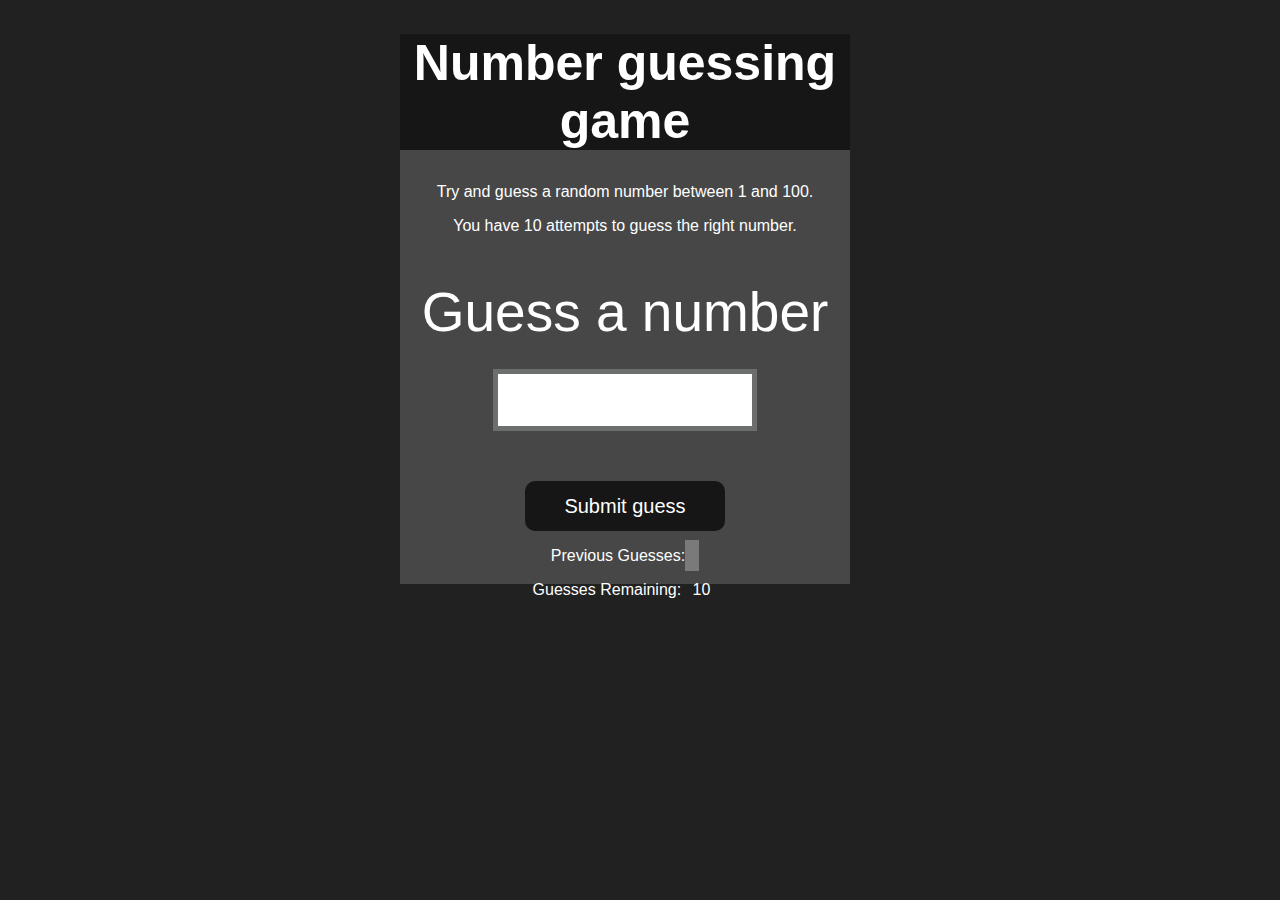
<file: 07_projects/04_project/index.html>
<!DOCTYPE html>
<html lang="en">

<head>
  <meta charset="UTF-8">
  <meta name="viewport" content="width=device-width, initial-scale=1.0">
  <meta http-equiv="X-UA-Compatible" content="ie=edge">
  <title>Number Guessing Game</title>
  <link rel="stylesheet" href="style.css">
  <!-- <link rel="stylesheet" href="../styles.css"> -->
</head>

<body style="background-color:#212121; color:#fff;">
  <div id="wrapper">
    <h1>Number guessing game</h1>
    <p>Try and guess a random number between 1 and 100.</p>
    <p>You have 10 attempts to guess the right number.</p>
    </br>
    <form class="form">
      <label2 for="guessField" id="guess">Guess a number</label>
        <input type="text" id="guessField" class="guessField">
        <input type="submit" id="subt" value="Submit guess" class="guessSubmit">
    </form>

    <div class="resultParas">
      <p>Previous Guesses: <span class="guesses"></span></p>
      <p>Guesses Remaining: <span class="lastResult">10</span></p>
      <p class="lowOrHi"></p>
    </div>
  </div>
  <script src="project4.js"></script>
</body>

</html>
</file>
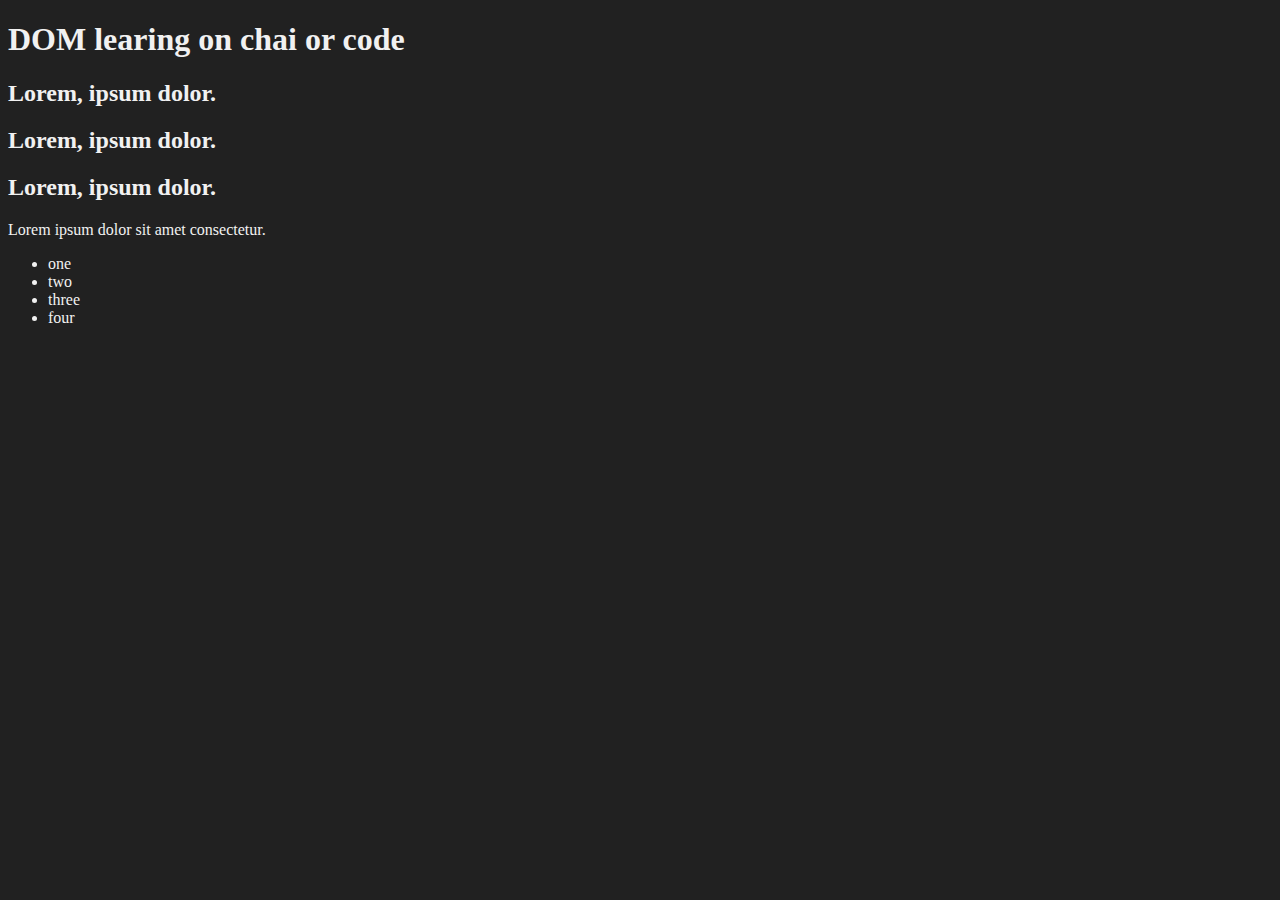
<file: 06_DOM/one.html>
<!DOCTYPE html>
<html lang="en">
<head>
    <meta charset="UTF-8">
    <title>DOM learning</title>
    <style>
        body {
            background-color: #212121;
            color: #f1f1f1;
        }
    </style>
</head>
<body>
    <div class="bg-black">
        <h1 id="title" class="heading"> DOM learing on chai or code <span style="display: none;">test text</span></h1>
        <h2>Lorem, ipsum dolor.
        </h2>
        <h2>Lorem, ipsum dolor.</h2>
        <h2>Lorem, ipsum dolor.</h2>
        <p>Lorem ipsum dolor sit amet consectetur.</p>
    </div>
    <ul>
        <li class="list-item">one</li>
        <li class="list-item">two</li>
        <li class="list-item">three</li>
        <li class="list-item">four
        </li>
    </ul>
</body>
</html>
</file>
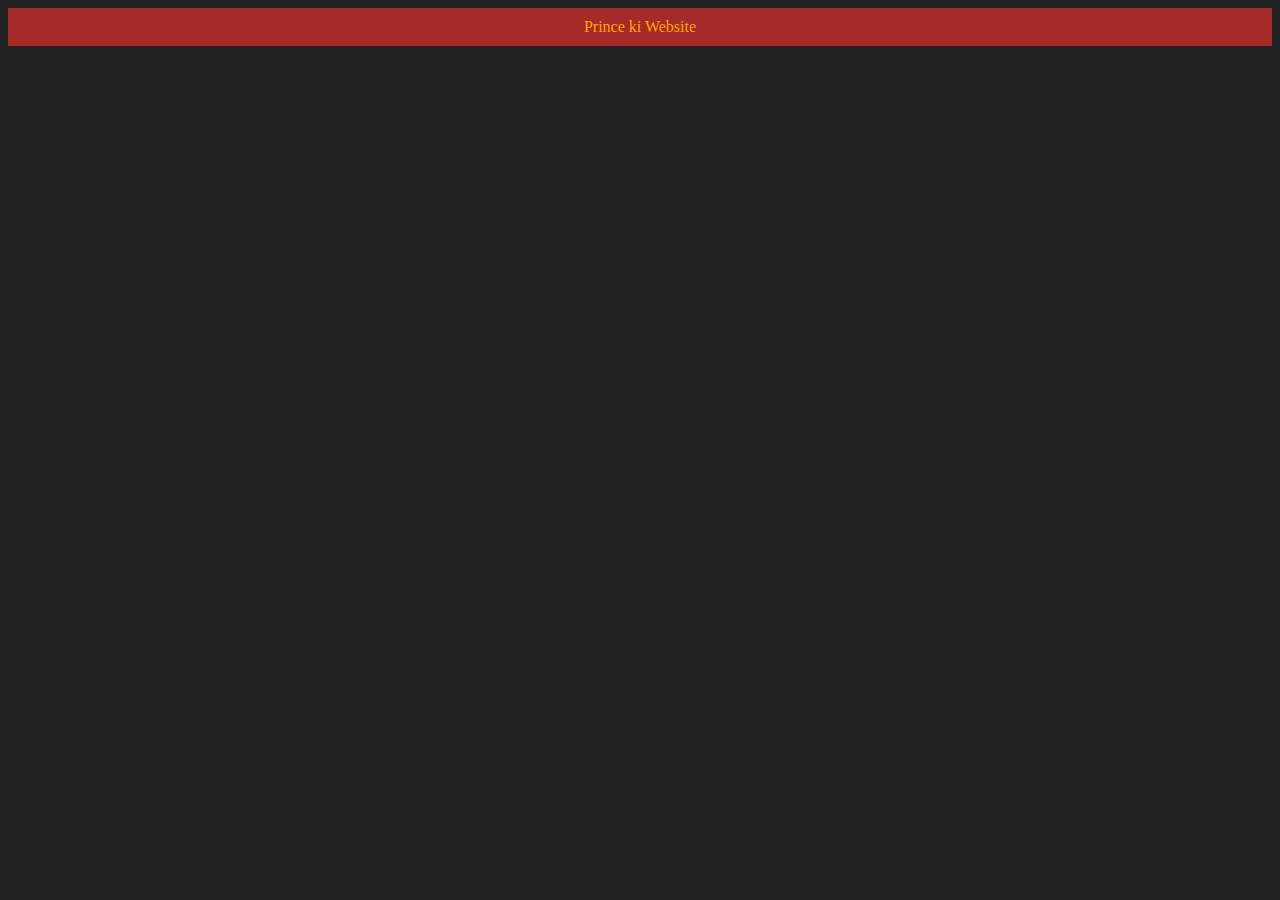
<file: 06_DOM/three.html>
<!DOCTYPE html>
<html lang="en">
<head>
    <meta charset="UTF-8">
    <meta name="viewport" content="width=device-width, initial-scale=1.0">
    <title>Document</title>
</head>
<body style="background-color: #212121;color: #fff;">
    
</body>
<script>
    const div = document.createElement('div')
    console.log(div);
    div.className = "main"
    div.id = Math.floor(Math.random() * 10+1)
    div.setAttribute("title", "Prince ka div")
    div.style.backgroundColor = "Brown"
    div.style.display = "flex"
    div.style.justifyContent = "center"
    div.style.padding = "10px"
    div.style.color = "orange"
    // div.innerText = "Prince ki website"
    const addText =  document.createTextNode("Prince ki Website")
    div.appendChild(addText)
    document.body.appendChild(div)
</script>
</html>
</file>
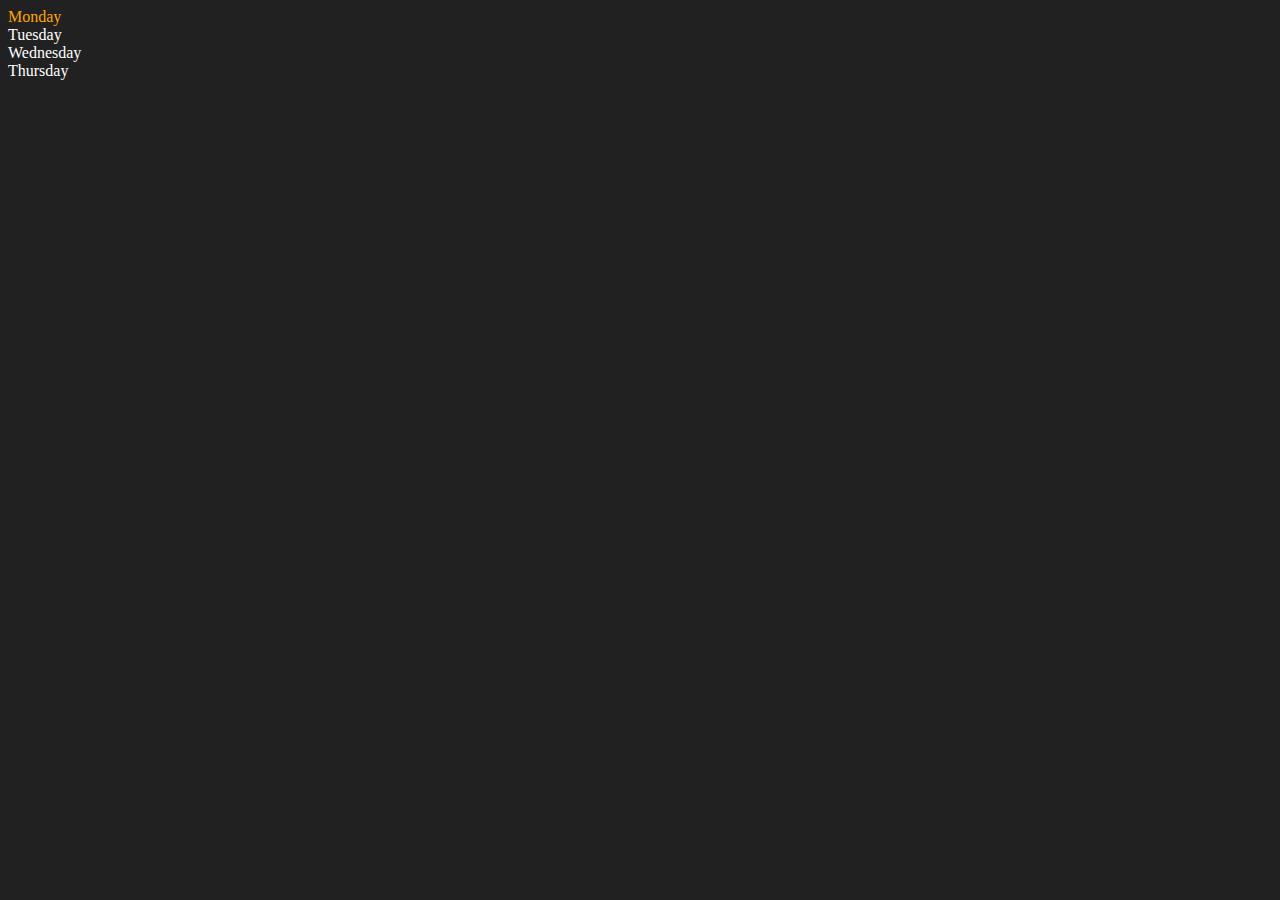
<file: 06_DOM/two.html>
<!DOCTYPE html>
<html lang="en">

<head>
    <meta charset="UTF-8">
    <meta name="viewport" content="width=device-width, initial-scale=1.0">
    <title>Document</title>
</head>

<body style="background-color: #212121; color: #fff;">
    <div class="parent">
        <div class="day">Monday</div>
        <div class="day">Tuesday</div>
        <div class="day">Wednesday</div>
        <div class="day">Thursday</div>
    </div>
</body>
<script>
    const parent = document.querySelector(".parent")
    // console.log(parent);
    // console.log(parent.children); // HTML collection
    // console.log(parent.children[1].innerText); // Tuesday

    // for(let i = 0; i < parent.children.lenght; i++){
    //    console.log(parent.children[i].innerHTML)
    // }


    // for (let i = 0; i < parent.children.length; i++) {
    //     console.log(parent.children[i].innerHTML)
    // }
    parent.children[0].style.color = "Orange"
    // console.log(parent.firstElementChild);
    // console.log(parent.lastElementChild);

    const dayOne = document.querySelector(".day")
    // console.log(dayOne);
    // console.log(dayOne.parentElement);
    // console.log(dayOne.nextElementSibling);
    
    console.log("NODES: ", parent.childNodes);
</script>

</html>
</file>
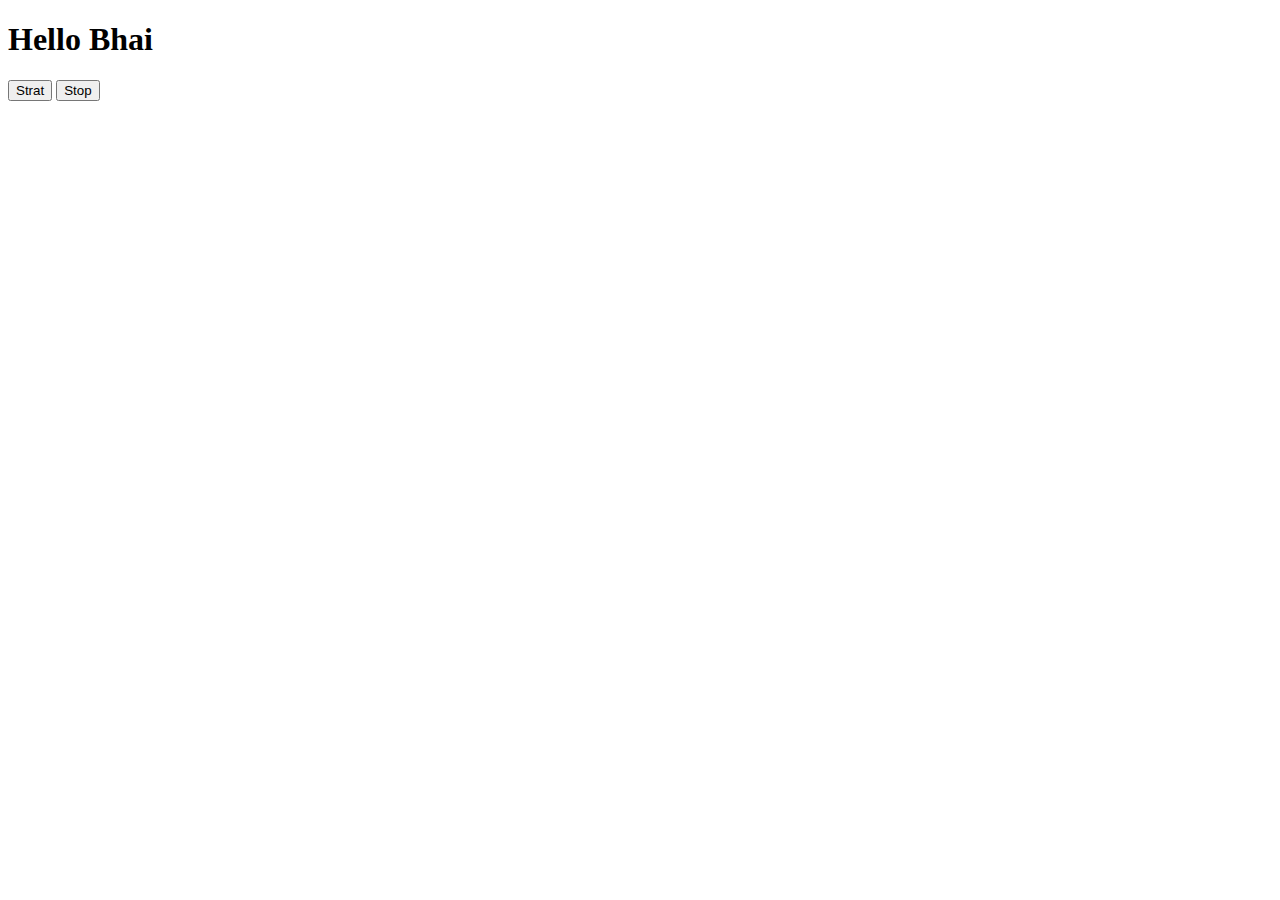
<file: 08_events/three.html>
<!DOCTYPE html>
<html lang="en">

<head>
    <meta charset="UTF-8">
    <meta name="viewport" content="width=device-width, initial-scale=1.0">
    <title>Async JavaScript</title>
</head>

<body>
    <h1>Hello Bhai</h1>
    <button id="start">Strat</button>
    <button id="stop">Stop</button>
</body>
<script>
    let hi;
    const sayHi = function () {
        console.log("Prince", Date.now);
    }
    // const hi = setInterval(sayHi, 1*1000,"Hi")
    const startInterval =  document.querySelector('#start').addEventListener('click', function(){
        hi = setInterval(sayHi, 1*1000,)
    })
    const stopInterval = document.querySelector('#stop').addEventListener('click',function(){
        clearInterval(hi)
    })
    
</script>

</html>
</file>
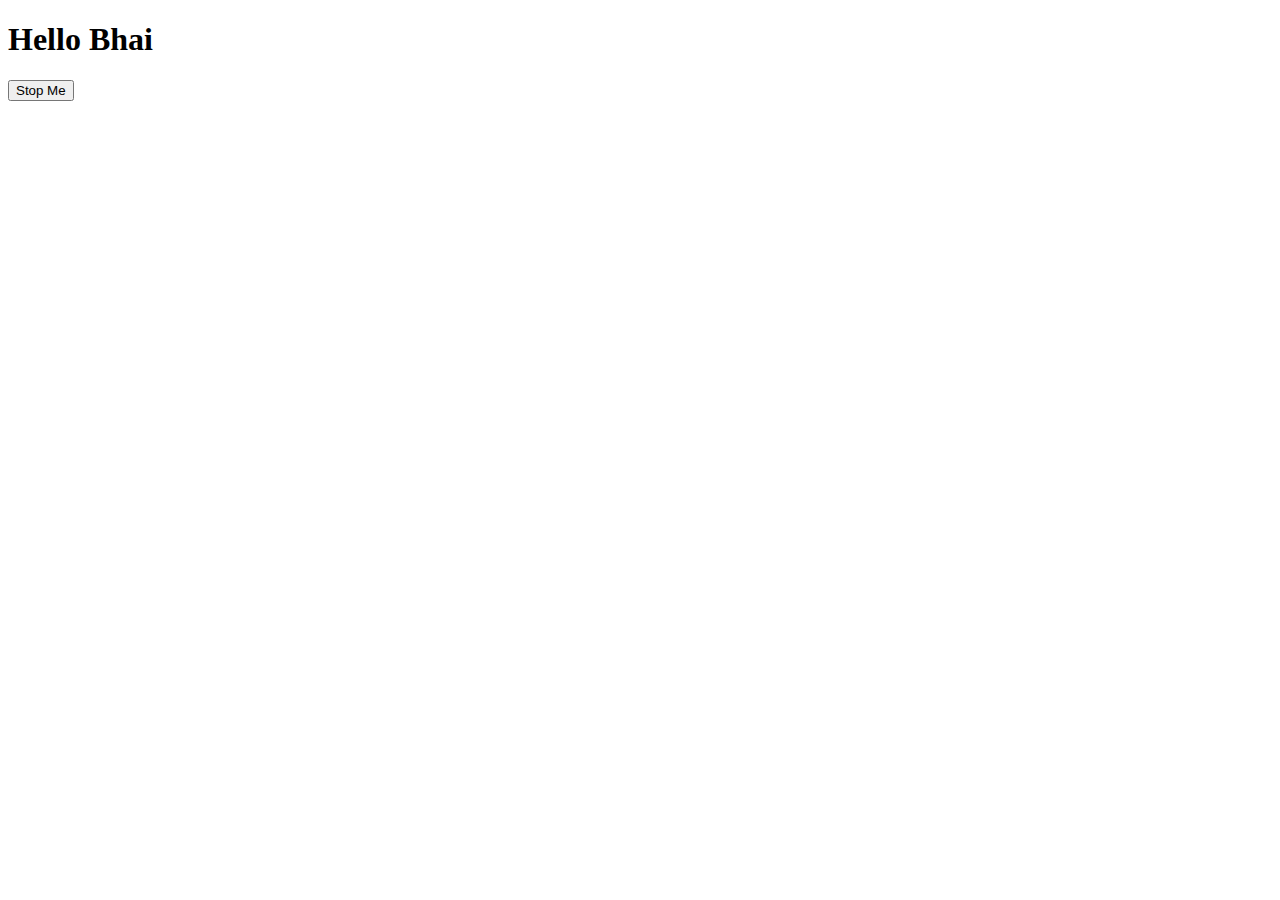
<file: 08_events/two.html>
<!DOCTYPE html>
<html lang="en">
<head>
    <meta charset="UTF-8">
    <meta name="viewport" content="width=device-width, initial-scale=1.0">
    <title>Async JavaScript</title>
</head>
<body>
    <h1>Hello Bhai</h1>
    <button id="stop">Stop Me</button>
</body>
<script>
    // setTimeout( () => {
    //     console.log("Prince");
    // }, 2 * 1000 )

    const changeText = () => {
        document.querySelector('h1').innerHTML = 'Prince'
    }
    const changeMe = setTimeout(changeText, 2 * 1000)
    document.querySelector('#stop').addEventListener('click',function(){
        clearTimeout(changeMe)
        console.log("STOPPED");
    })
</script>
</html>
</file>
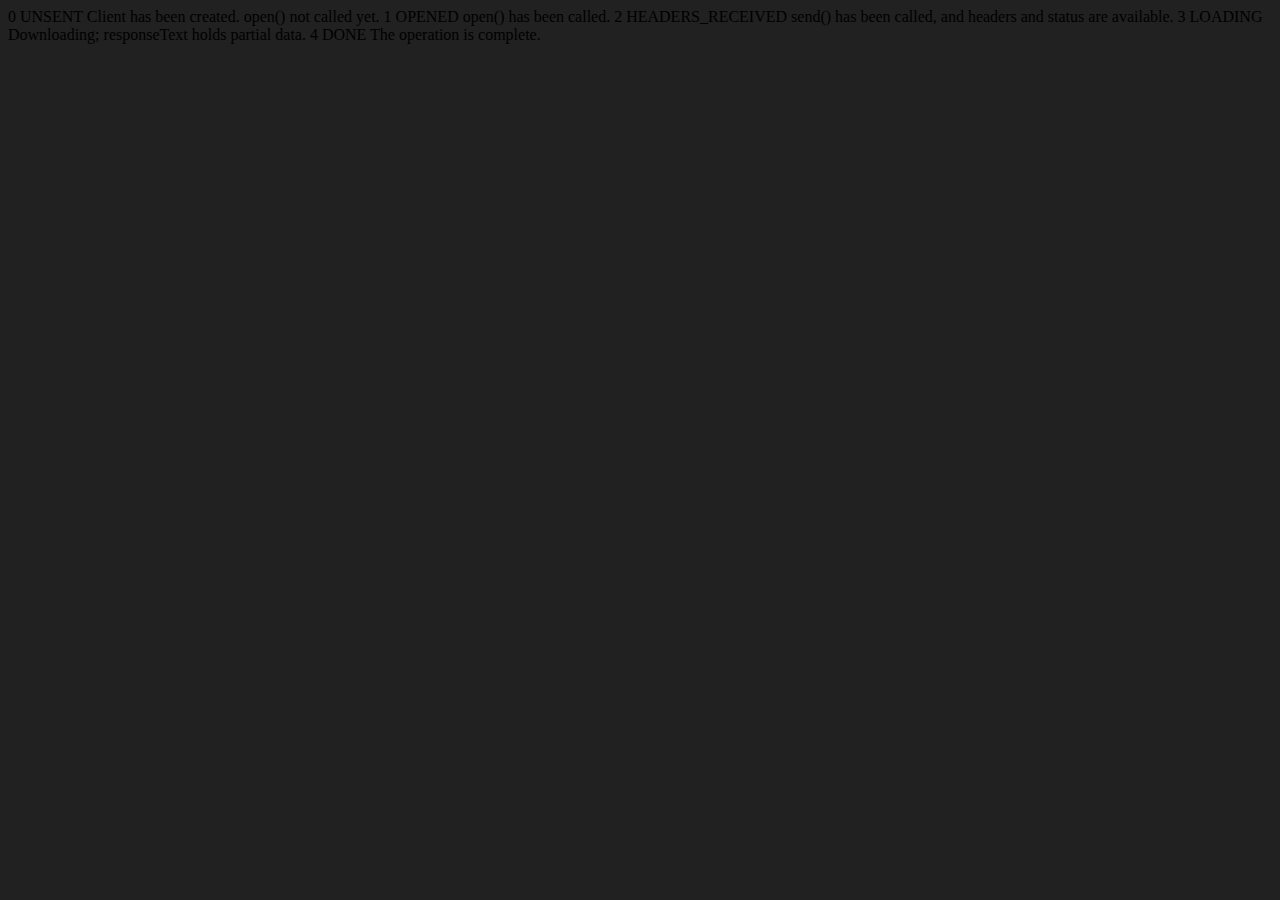
<file: 09_Advanced/ApiRequest.html>
<!DOCTYPE html>
<html lang="en">
<head>
    <meta charset="UTF-8">
    <meta name="viewport" content="width=device-width, initial-scale=1.0">
    <title>Document</title>
</head>
<body style="background-color: #212121;">
    0	UNSENT	Client has been created. open() not called yet.
1	OPENED	open() has been called.
2	HEADERS_RECEIVED	send() has been called, and headers and status are available.
3	LOADING	Downloading; responseText holds partial data.
4	DONE	The operation is complete.
</body>
<script>
    const requestUrl = 'https://api.github.com/users/hiteshchoudhary'
    const xhr = new XMLHttpRequest();
    xhr.open('GET', requestUrl)
    xhr.onreadystatechange = function(){
        console.log(xhr.readyState);
        if (xhr.readyState === 4) {
            const data = JSON.parse(this.responseText)
            console.log(typeof data);
            console.log(data.followers);
        }
    }
    xhr.send();
</script>
</html>
</file>
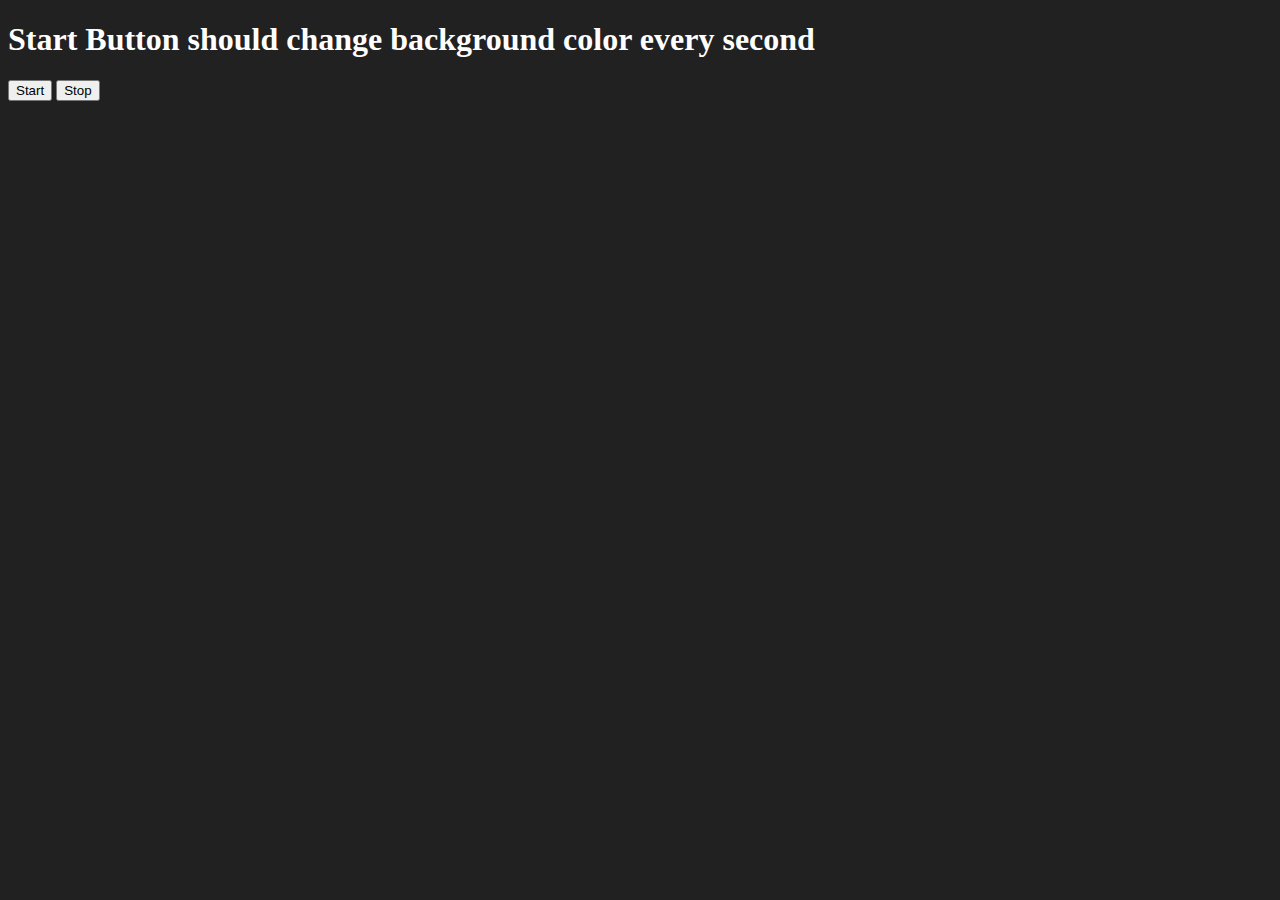
<file: 07_projects/05_project/colorChange.html>
<!DOCTYPE html>
<html lang="en">
  <head>
    <meta charset="UTF-8" />
    <meta name="viewport" content="width=device-width, initial-scale=1.0" />
    <title>Background Color Changer</title>
  </head>
  <body style="background-color: #212121; color: #fff">
    <h1>Start Button should change background color every second</h1>
    <button id="start">Start</button>
    <button id="stop">Stop</button>
  </body>
  <script>
    let body = document.querySelector("body");
    let startbtn = document.querySelector('#start')
    let stopbtn = document.querySelector('#stop')
    let interval;
    function randomColor() {
      const hex = "0123456789ABCDEF";
      let color = "#";
      for (let i = 0; i < 6; i++) {
        color = color + hex[Math.floor(Math.random() * 16)];
      }
      return color;
    }
    
    const changeBg = function(){
        body.style.backgroundColor = randomColor();
    }
    const startInterval = startbtn.addEventListener('click',function(){
        interval = setInterval(changeBg, 1000)
    })
    const stopInterval = stopbtn.addEventListener('click',function(){
        clearInterval(interval)
    })
    // setInterval(changeBg, 1000)
  </script>
</html>
</file>
<file: 07_projects/04_project/style.css>
html {
    font-family: sans-serif;
  }
  
  body {
    width: 300px;
    max-width: 750px;
    min-width: 480px;
    margin: 0 auto;
    background-color: #212121;
  }
  
  .lastResult {
    color: white;
    padding: 7px;
  }
  
  .guesses {
    color: white;
    padding: 7px;
  }
  
  button {
    background-color: #141414;
    color: #fff;
    width: 250px;
    height: 50px;
    border-radius: 25px;
    font-size: 30px;
    border-style: none;
    margin-top: 30px;
    /* margin-left: 50px; */
  }
  
  #subt {
    background-color: #161616;
    color: #ffffff;
    width: 200px;
    height: 50px;
    border-radius: 10px;
    font-size: 20px;
    border-style: none;
    margin-top: 50px;
    /* margin-left: 75px; */
  }
  
  #guessField {
    color: #000;
    width: 250px;
    height: 50px;
    font-size: 30px;
    border-style: none;
    margin-top: 25px;
  
    /* margin-left: 50px; */
    border: 5px solid #6c6d6d;
    text-align: center;
  }
  
  #guess {
    font-size: 55px;
    /* margin-left: 90px; */
    margin-top: 120px;
    color: #fff;
  }
  
  .guesses {
    background-color: #7a7a7a;
  }
  
  #wrapper {
    box-sizing: border-box;
    text-align: center;
    width: 450px;
    height: 550px;
    background-color: #474747;
    color: #fff;
    font-size: 25px;
  }
  
  h1 {
    background-color: #161616;
  
    color: #fff;
    text-align: center;
  }
  
  p {
    font-size: 16px;
    text-align: center;
  }
</file>
